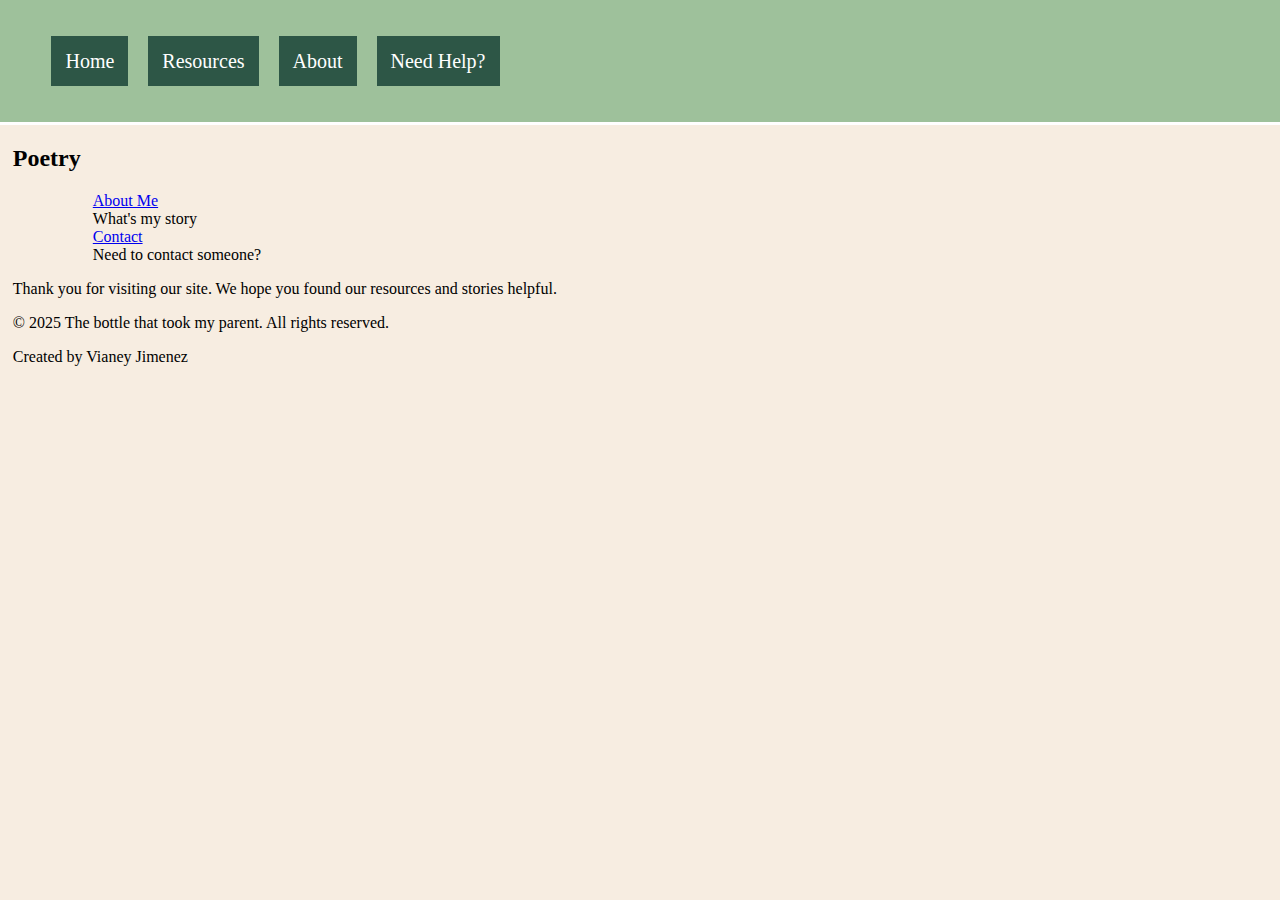
<file: click/poetry.html>
<!DOCTYPE HTML>
<html lang="en"> 

<head>
<meta charset="UTF-8">
<meta name="author" content="width=device-width, initial-scale=1.0">
<title> The bottle that took my parent </title> <!-- title on the browser -->
<!--//////////////////////////////////// -->
 <!-- links to other pages -->
<link rel="icon" href="assets/icon.png" type="image/x-icon"> <!-- icon on the browser-->
<link rel="stylesheet" href="../main.css"> <!-- link to css file -->

</head>

<!--//////////////////////////////////// -->
<!-- Navigation bar -->
<body> 
<nav>
  <ul>
    <li><a href="../index.html">Home</a></li>
    <li><a href="../nav/resources.html">Resources</a></li>
    <li><a href="../nav/about.html">About</a></li>
    <li><a href="../nav/needhelp.html">Need Help?</a></li>
  </ul>
</nav>

<!--//////////////////////////////////// -->
<!-- title of the page -->


<h2> Poetry </h2>






<!--//////////////////////////////////// -->
 <!--footer -->
<footer>
<ul>
<dt> <dd> <a href="../footer/aboutme.html">About Me</a> </dd>
<dd>What's my story</dd>
<dt> <dd> <a href="../footer/contact.html">Contact</a> </dd>
<dd>Need to contact someone?</dd>

</ul>

  <p>Thank you for visiting our site. We hope you found our resources and stories helpful.</p>
  <p>© 2025 The bottle that took my parent. All rights reserved.</p>
  <p>Created by Vianey Jimenez </p>
</footer>

</body>
</html>
</file>
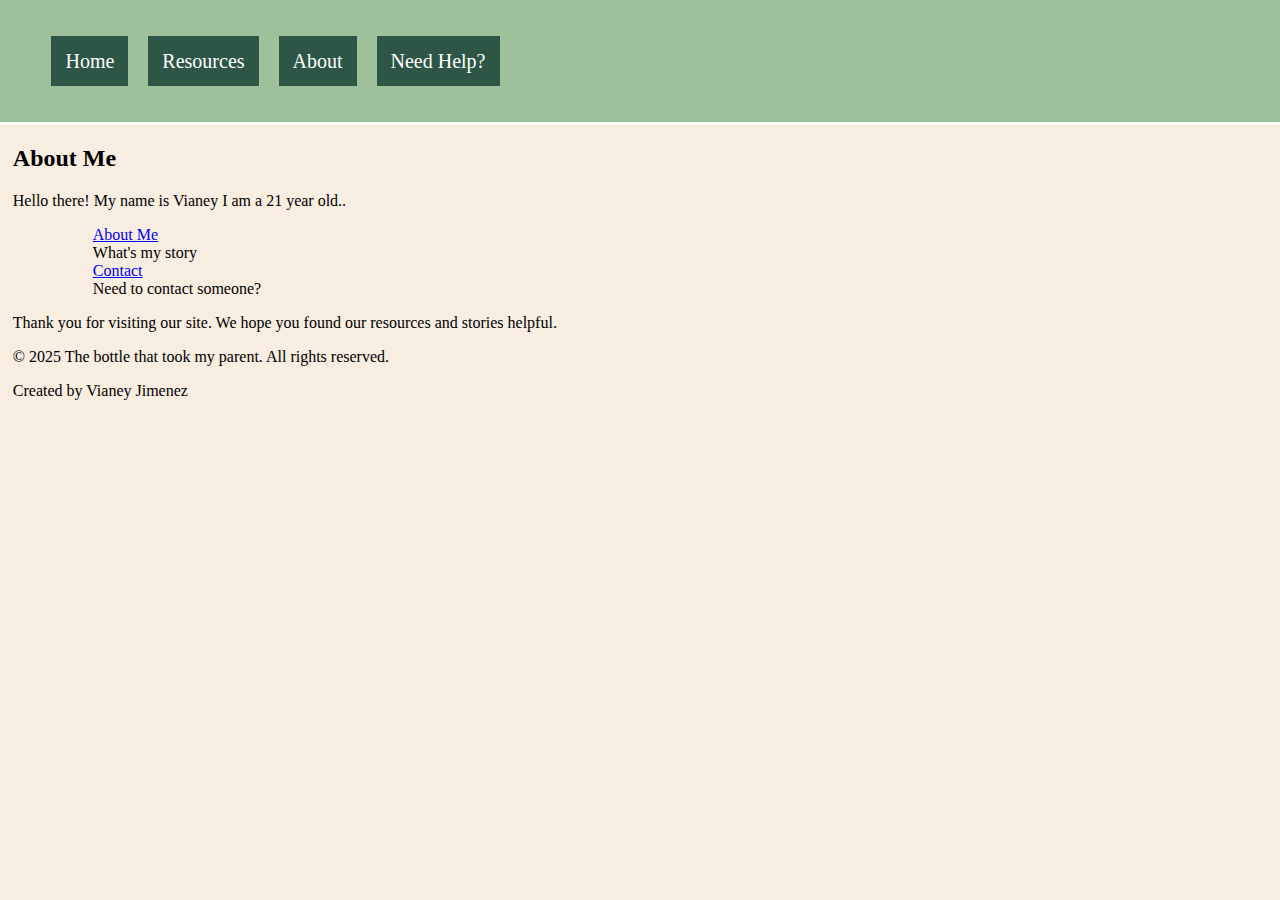
<file: footer/aboutme.html>
<!DOCTYPE HTML>
<html lang="en"> 

<head>
<meta charset="UTF-8">
<meta name="author" content="width=device-width, initial-scale=1.0">
<title> The bottle that took my parent </title> <!-- title on the browser -->
<!--//////////////////////////////////// -->
 <!-- links to other pages -->
<link rel="icon" href="assets/icon.png" type="image/x-icon"> <!-- icon on the browser-->
<link rel="stylesheet" href="../main.css"> <!-- link to css file -->

</head>

<!--//////////////////////////////////// -->
<!-- Navigation bar -->
<body> 
<nav>
  <ul>
    <li><a href="../index.html">Home</a></li>
    <li><a href="../nav/resources.html">Resources</a></li>
    <li><a href="../nav/about.html">About</a></li>
    <li><a href="../nav/needhelp.html">Need Help?</a></li>
  </ul>
</nav>

<!--//////////////////////////////////// -->
<!-- title of the page -->


<h2> About Me </h2>
<p> Hello there! My name is Vianey I am a 21 year old..</p>





<!--//////////////////////////////////// -->
 <!--footer -->
<footer>
<ul>
<dt> <dd> <a href="aboutme.html">About Me</a> </dd>
<dd>What's my story</dd>
<dt> <dd> <a href="contact.html">Contact</a> </dd>
<dd>Need to contact someone?</dd>

</ul>

  <p>Thank you for visiting our site. We hope you found our resources and stories helpful.</p>
  <p>© 2025 The bottle that took my parent. All rights reserved.</p>
  <p>Created by Vianey Jimenez </p>
</footer>

</body>
</html>
</file>
<file: main.css>
body{
background-color: rgb(247, 237, 225);
margin: 1%;
margin-top : 0%;
padding: 0%;
}



nav{
    background-color: #7ab07fb7;
    margin-left: -1%;
    margin-right: -1%;
    border-bottom: white solid 3px;
    padding: .7em;
 
    display:flex;
    justify-content: space-between;
    height: 100px;
    align-items: center;
      
  
}



.logo{
    display:flex;
    align-items: center;
    gap: 1.2px;

}

.logo img{
    width: 65px;
    height: 65px;
}
.logo img:hover{
    width: 75px;
    height: 75px;
    transition: .1s;
    filter:drop-shadow(0 0 2.5px rgb(255, 255, 255));
}

.logo p{
    font-style: oblique;
    font: times new roman;
    font-weight: bold;
    font-size: 3.2em;
    color: rgb(255, 255, 255);
   
}   


nav ul{
        list-style: none;
        font-size: 20px;
        gap: 1em;
        display:flex;
        justify-content: right;
    }
nav ul li a{
    text-decoration: none;
    font-size: 1em;
    color:rgb(255, 255, 255);
    background-color: rgb(45, 86, 70);
    padding: 0.7em;
}
nav ul li a:hover{
    background-color: rgb(255, 255, 255);
    color: rgb(45, 86, 70); /* This is the txt color when it does hoverover it */
    transition: .2s;
}




/* ---------------------Hero page------------------------ */
.Hero{
    margin-left: -1%;
    margin-right: -1%;
    background-image: url('assets/the.png');
    background-size: 100%;

    background-repeat: no-repeat;          /* prevents tiling */
    background-position: center;          /* centers the image */
    height: 800px;                           /* or however tall you want */
    display: flex; 
    flex-direction: column;
    justify-content: center;                         /* if you want to center content */
    align-items: center;
     border-bottom: white solid 3px;
    color: rgb(255, 255, 255);  
}
.Hero h1{
    font-size: 3.2em;
    font-weight: bold;
    margin-bottom: 8em;
    margin-top:0em;
    text-align: center;

    font: times new roman;
    font-weight: bold;
    font-family: 'Times New Roman', Times, serif;
}
.Hero h3{
    font-size: 1.3em;
    text-align: center;
    font-size: sans-serif, small;
    margin-bottom: 10em;
    margin-top: -10em;
}
.Hero p{
    font-size: 1.2em;
    text-align: center;
    font-family: 'Times New Roman', Times, serif;
    margin-bottom: 8em;
    margin-top:0em;
}
/* ---------------------Hero page------------------------ */

.section-wrapper {
    display: flex;
    justify-content: space-between;
    align-items: flex-start;
    gap: 1%; /* spacing between the two sections */
    margin: 1em 1%;
    
}




.section1,
.section2,
.sectionmiddle {
    flex:1 1 30%; /* allows the sections to grow and shrink equally */
    width: 32%;
    height: 32%;
    margin: 0;
    padding: 0em;

}



/* ---------------------Section1------------------------ */

.section1{
 
    background-color: #7ab07fb7;
    background-repeat: no-repeat;
    margin-left: 3%;
    margin-right: 70%;          /* prevents tiling*/ 
    background-position: center;          /* centers the image */ 
    height: 500px;                           /* or however tall you want */ 
    display: flex; 
    flex-direction: column;
    justify-content: center;                         /* if you want to center content */ 
    align-items: center;
    border:5px solid white;
    box-shadow: 0 0 10px rgba(0, 0, 0, 0.5);
    border-radius: 10px;
    padding: 20px;
    margin-bottom: 0em;
    margin-top: 4em;
    
      
}

.section1:hover{
    background-color: #7ab07f;
    transition: background-color 0.1s ease;
    box-shadow: 0 0 15px rgba(0, 0, 0, 0.7);
    
}

.section1 img{
    margin-left: 0%;
    margin-right: 0%;
    width: 200px;
    height: 200px;
    margin-bottom: 0em;
    margin-top: 2em;
    border-radius: 10px;
    box-shadow: 0 0 10px rgba(0, 0, 0, 0.5);
    transition: transform 0.1s ease;
}
.section1 h2{
    margin-left: 0%;
    margin-right: 0%;
    font-size: 2em;
    font-weight: bold;
    margin-bottom: 0em;
    margin-top: 7em;
    text-align: center;
    font-family: 'Times New Roman', Times, serif;
    color: white;
}
.section1 p{
    margin-left: 0%;
    margin-right: 0%;
    font-size: 1em;
    margin-bottom: 5em;
    margin-top: 2em;
    text-align: center;
    font-family: 'Times New Roman', Times, serif;
    color: white;
}
.section1 dt{
    font-size: 1.2em;
    text-align: center;
    font-family: 'Times New Roman', Times, serif;
    margin-bottom: 3em;
    margin-top:0em;
}
/* ---------------------Section1------------------------ */





/* ---------------------Section2------------------------ */

.section2{
   
    background-color: #7ab07fb7;
    background-repeat: no-repeat;          /* prevents tiling*/ 
    background-position: center;          /* centers the image */ 
    height: 500px;                           /* or however tall you want */ 
    display: flex; 
    flex-direction: column;
    justify-content: center;                         /* if you want to center content */ 
    align-items: center;
    border:5px solid white;
    box-shadow: 0 0 10px rgba(0, 0, 0, 0.5);
    border-radius: 10px;
    padding: 20px;
    margin-bottom: 40em;
    margin-top: 0em;
    
}

.section2:hover{
    background-color: #7ab07f;
    transition: background-color 0.1s ease;
    box-shadow: 0 0 15px rgba(0, 0, 0, 0.7);
    
}

.section2 img{
    margin-left: 0%;
    margin-right: 0%;
    width: 200px;
    height: 200px;
    margin-bottom: 0em;
    margin-top: 2em;
    border-radius: 10px;
    box-shadow: 0 0 10px rgba(0, 0, 0, 0.5);
    transition: transform 0.1s ease;
}
.section2 h2{
    margin-left: 0%;
    margin-right: 0%;
    font-size: 2em;
    font-weight: bold;
    margin-bottom: 0em;
    margin-top: 7em;
    text-align: center;
    font-family: 'Times New Roman', Times, serif;
    color: white;
}
.section2 p{
    margin-left: 0%;
    margin-right: 0%;
    font-size: 1em;
    margin-bottom: 5em;
    margin-top: 2em;
    text-align: center;
    font-family: 'Times New Roman', Times, serif;
    color: white;
}
.section2 dt{
    font-size: 1.2em;
    text-align: center;
    font-family: 'Times New Roman', Times, serif;
    margin-bottom: 3em;
    margin-top:0em;
}
/* ---------------------Section2------------------------ */





/* ---------------------Section1------------------------ */







/* ---------------------Section Middle------------------------ */
.sectionmiddle {
  
    text-align: center;
    padding: 2em;
    color: #333;
    font-family: 'Times New Roman', Times, serif;
    background-color: rgba(255, 255, 255, 0.6);
    border-radius: 10px;
    box-shadow: 0 0 10px rgba(0,0,0,0.2);
    border: 2px solid #7ab07f;
    align-items: center;
}


.sectionmiddle h2 {
    font-size: 2em;
    margin-bottom: 0.5em;
}
/* ---------------------Section Middle------------------------ */



/* ---------------------Letters art ect------------------------ */
</file>
